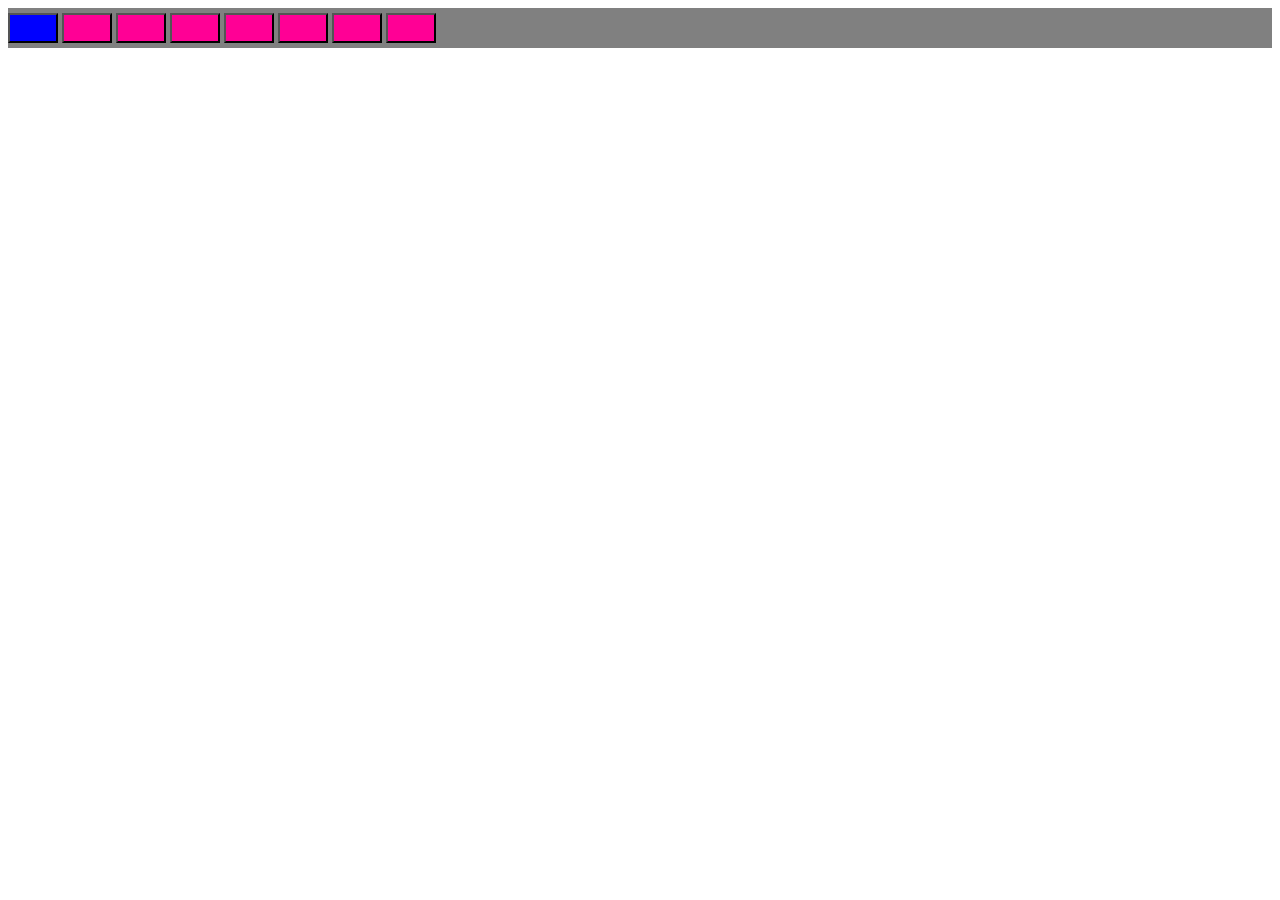
<file: index.html>
<!DOCTYPE html>
<html lang="en">
<head>
  <meta charset="UTF-8">
  <meta name="viewport" content="width=device-width, initial-scale=1.0">
  <title>Document</title>
  <link rel="stylesheet" href="css/style.css">
</head>
<body>
  
  <div id="first" class="btn-block">
    <button class='blue some'></button>
    <button></button>
    <button></button>
    <button></button>
    <button></button>
    <button></button>
    <button></button>
    <button></button>
  </div>

<script src="/js/script.js"></script>
</body>
</html>
</file>
<file: css/style.css>
.btn-block {
  background-color: grey;
  height: 40px;
}
button {
  height: 30px;
  width: 50px;
  background-color: rgb(255, 0, 149);
  margin-top: 5px;
}
.blue {
  background-color: blue;
}
.red {
  background-color: red
}
</file>
